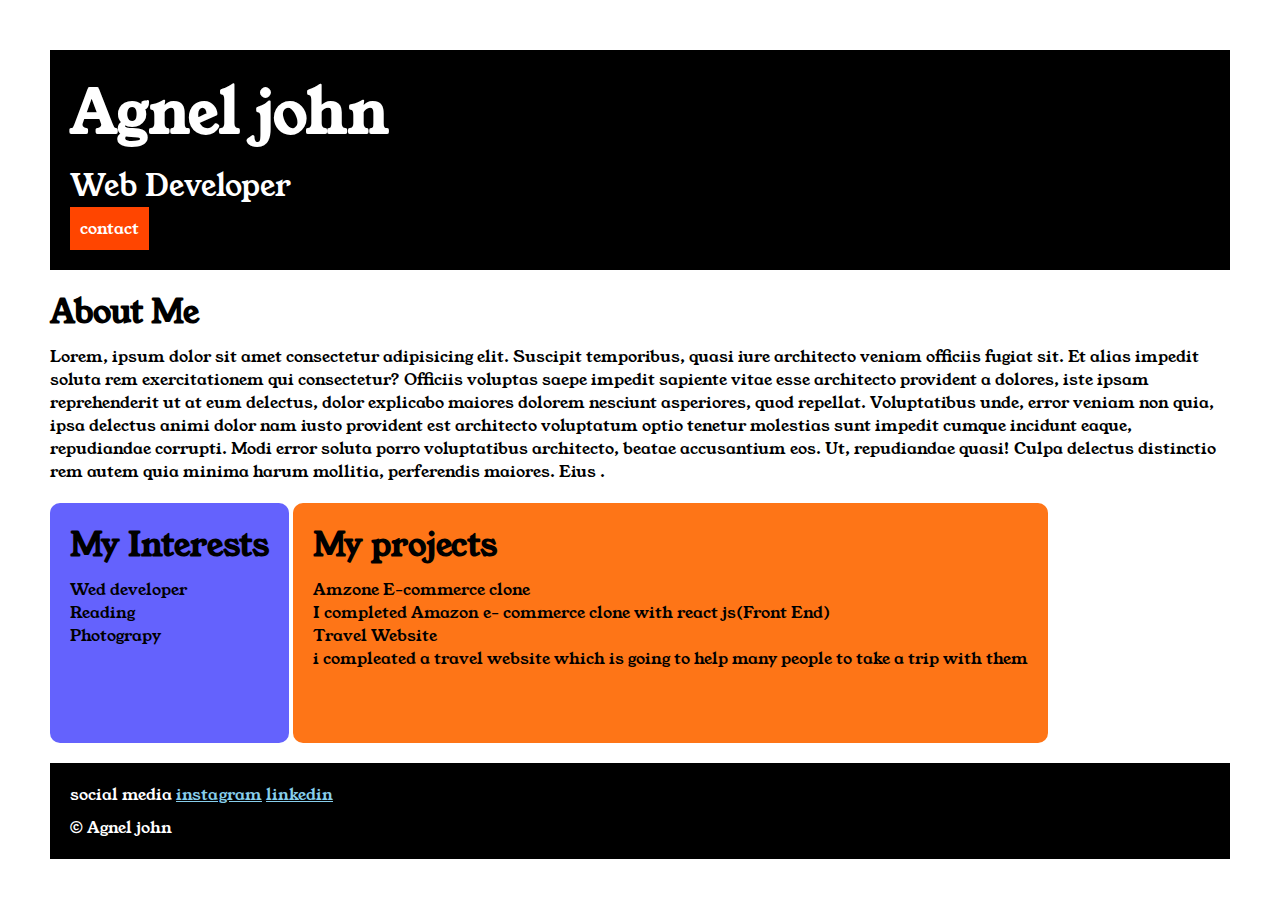
<file: index.html>
<!DOCTYPE html>
<html>

<head>
    <title>Portfolio</title>
    <link rel="stylesheet" href="style.css">
  <link rel="preconnect" href="https://fonts.googleapis.com">
<link rel="preconnect" href="https://fonts.gstatic.com" crossorigin>
<link href="https://fonts.googleapis.com/css2?family=Young+Serif&display=swap" rel="stylesheet">
   
</head>

<body>
    <div class="container">
    <div class="section-one">
    <h1 class="section-one__name">Agnel john</h1>
    <p class="section-one__role">Web Developer</p>
    <a  class="section-one__contact" href="contact.html">contact</a></div>
    
    <div class="section-two">
        <h1 class="section-two__title">About Me</h1>
    <p class="section-two__desc">Lorem, ipsum dolor sit amet consectetur adipisicing elit. Suscipit temporibus, quasi iure architecto veniam
        officiis fugiat sit. Et alias impedit soluta rem exercitationem qui consectetur? Officiis voluptas saepe impedit
        sapiente vitae esse architecto provident a dolores, iste ipsam reprehenderit ut at eum delectus, dolor explicabo
        maiores dolorem nesciunt asperiores, quod repellat. Voluptatibus unde, error veniam non quia, ipsa delectus
        animi dolor nam iusto provident est architecto voluptatum optio tenetur molestias sunt impedit cumque incidunt
        eaque, repudiandae corrupti. Modi error soluta porro voluptatibus architecto, beatae accusantium eos. Ut,
        repudiandae quasi! Culpa delectus distinctio rem autem quia minima harum mollitia, perferendis maiores. Eius
       .</p>

    </div>
    <div class="section-three">
        <h1 class="section-three__title">My Interests</h1>
    <ul class="section-three__desc">
        <li>Wed developer</li>
        <li>Reading</li>
        <li>Photograpy</li>
    </ul>

    </div>
    <div class="section-four">
        <h1 class="section-four__title">My projects</h1>
    <ul class="section-four__desc">
        <li>Amzone E-commerce clone</li>
        <p>I completed Amazon e- commerce clone with react js(Front End)</p>
        <li>Travel Website</li>
        <p> i compleated a travel website which is going to help many people to take a trip with them</p>
    </ul>

    </div>
    <div class="section-five">
        <p class="section-five__title">social media
        <a href="https://www.instagram.com/">instagram</a>
        <a href="https://www.linkedin.com/">linkedin</a>
    </p>
    <p class="section-five__desc">&copy; Agnel john</p>

    </div>
    
    </div>
</body>

</html>
</file>
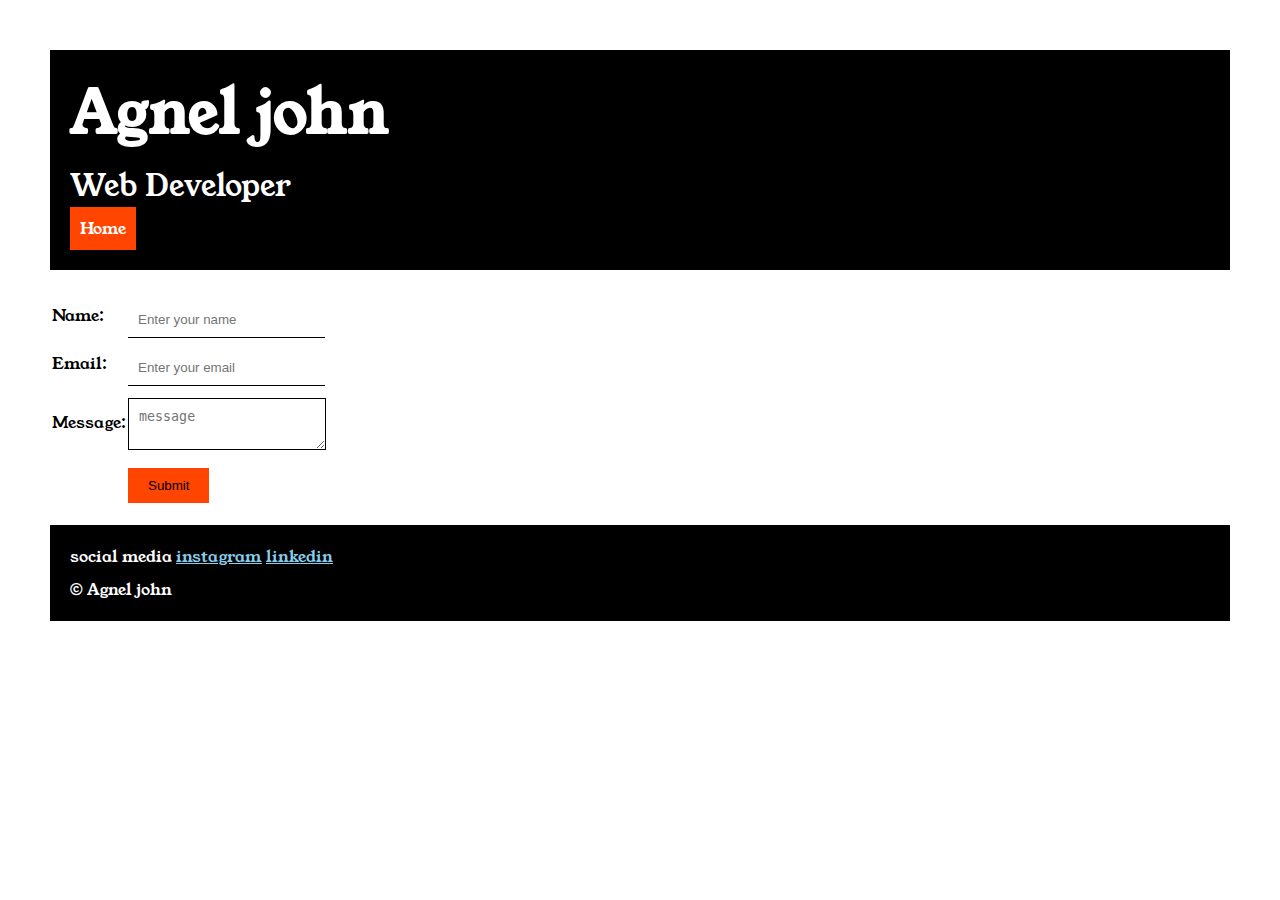
<file: contact.html>
<!DOCTYPE html>
<html lang="en">

<head>
    <meta charset="UTF-8">
    <meta name="viewport" content="width=device-width, initial-scale=1.0">
    <title>contact</title>
    <link rel="stylesheet" href="style.css">
  <link rel="preconnect" href="https://fonts.googleapis.com">
<link rel="preconnect" href="https://fonts.gstatic.com" crossorigin>
<link href="https://fonts.googleapis.com/css2?family=Young+Serif&display=swap" rel="stylesheet">
   
</head>

<body>

    <div class="container">
    <div class="section-one">
    <h1 class="section-one__name">Agnel john</h1>
    <p class="section-one__role">Web Developer</p>
    <a  class="section-one__contact" href="index.html">Home</a></div>
    <div class="contact-form">
    <form>
        <table>
            <tr>
                <td>Name:</td>
                <td><input type="text" placeholder="Enter your name" class="contact-form__input"></td>
            </tr>
            <tr>
                <td>Email:</td>
                <td><input type="email" placeholder="Enter your email" class="contact-form__input"></td>

            </tr>
            <tr>
                <td>Message:</td>
                <td><textarea placeholder="message" class="contact-form__textarea"></textarea></td>
            </tr>
            <tr>
                <td></td>
                <td><input type="submit" class="contact-form__submit"></td>
            </tr>
        </table>
    </form>
    </div>
    <div class="section-five">
        <p class="section-five__title">social media
        <a href="https://www.instagram.com/">instagram</a>
        <a href="https://www.linkedin.com/">linkedin</a>
    </p>
    <p class="section-five__desc">&copy; Agnel john</p>

    </div>
    </div>
</body>

</html>
</file>
<file: style.css>
*{
    padding: 0;
    margin: 0;
}

body{
  font-family: "Young Serif", serif;
  
}


.container{
    padding: 50px;
}

.section-one
{
    background-color: black;
    color: white;
    padding: 20px;
}

.section-one__contact
{
    background-color: orangered;
    color: white;
    text-decoration: none;
    padding-left: 10px;
    padding-right: 10px;
    padding-top: 5px;
    padding-bottom: 5px;
    display: inline-block;
    padding: 10px;
}
.section-one__name
{
font-size: 60px;
}
.section-one__role
{
    font-size: 30px;
    padding-top: 10px;
}
.section-two,.section-three,.section-four,.section-five
{
    margin-top: 20px ;
}
.section-two__desc,.section-three__desc,.section-four__desc,.section-five__desc
{
    margin-top: 10px;
}
.section-five
{
    background-color: black;
    color: white;
    padding: 20px;

}
.section-five__title a{
    color: skyblue;

}
.section-three li,.section-four li{
    list-style: none;
}
.section-three
{
    background-color: #6462fd;
    display: inline-block;
    color: black;
    padding: 20px;
    border-radius: 10px;
    height: 200px;
    vertical-align: top;
}
.section-four
{
    background-color: #FE7517;
    color: black;
    display: inline-block;
    padding: 20px;
    border-radius: 10px;
    height: 200px;
    vertical-align: top;
}
.contact-form{
    margin-top: 20px;
}
.contact-form__input,.contact-form__textarea,.contact-form__submit
{
    margin-top: 10px;
}
.contact-form__input
{
    padding: 10px;
    border: none;
   border-bottom: solid black 1px;
}
.contact-form__textarea
{
   padding: 10px;
    border: none;
    border: solid  black 1px; 
}
.contact-form__submit
{
    padding-top: 10px;
    padding-bottom: 10px;
    padding-left: 20px;
    padding-right: 20px;
    background-color: orangered;
    color: black;
    border: none;
}
</file>
